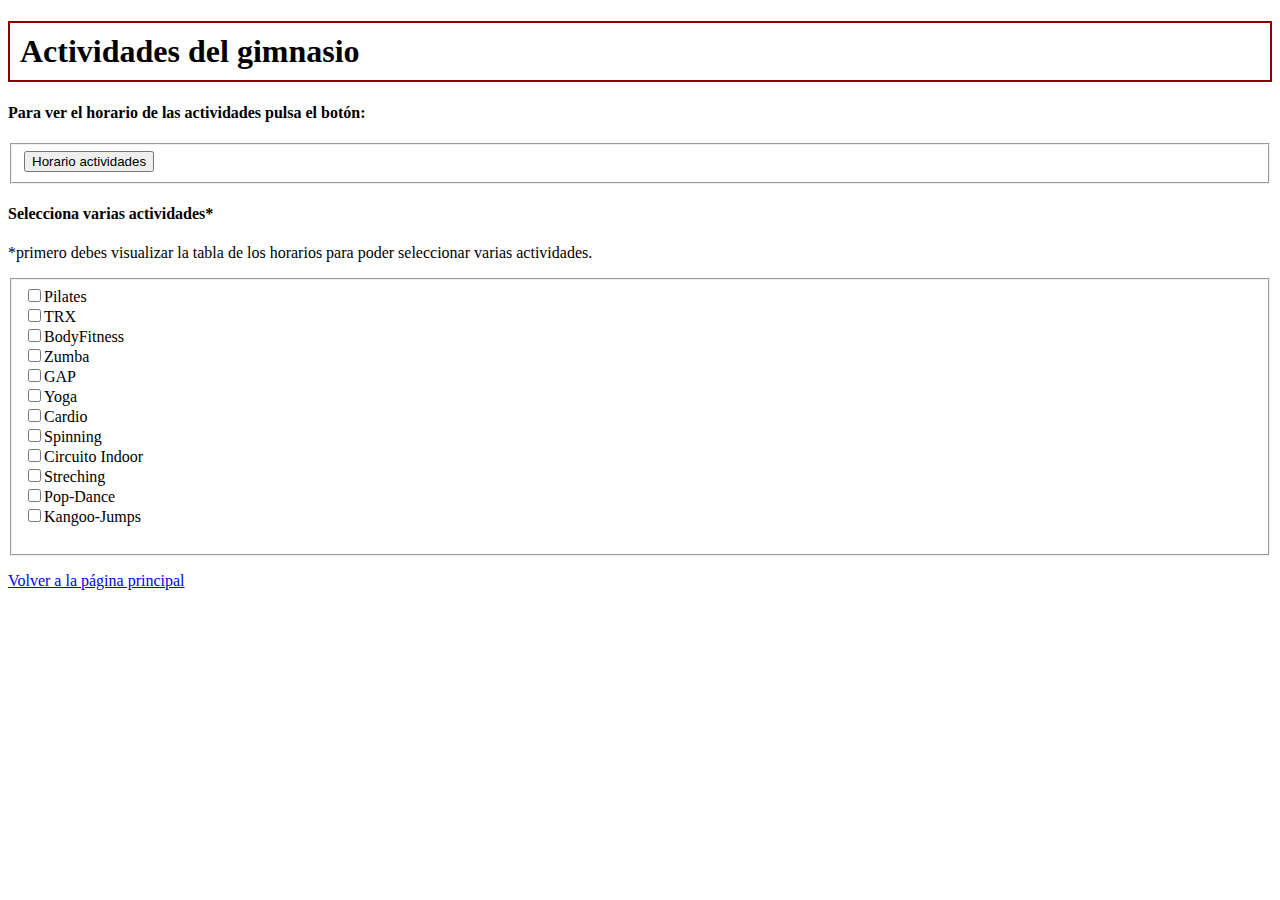
<file: actividades.html>
<!-- Página que muestra una tabla aleatoria con los horarios de las actividades
y permite seleccionar varias para verlas en la tabla

Alumno: Cirstea Elena
Curso: DAW2
-->

<!DOCTYPE html>
<html lang="es">

<head>
    <title>Actividades</title>
    <script type="text/javascript" src="horario.js" defer></script>
    <meta charset="utf-8">
    <!-- Estilos -->
    <style>
        table,
        th,
        td,
        tr {
            border: 1px solid black;
            text-align: center;
            padding: 5px;

        }

        h1 {
            border: 2px solid darkred;
            padding: 10px;
        }
    </style>
</head>

<body>
    <h1>Actividades del gimnasio</h1>
    <h4>Para ver el horario de las actividades pulsa el botón: </h4>
    <fieldset>
        <button type="button" onclick="tablaActividades();">Horario actividades</button>
    </fieldset>
    <h4>Selecciona varias actividades*</h4>
    <p>*primero debes visualizar la tabla de los horarios para poder seleccionar varias actividades.</p>
    <!-- Lista de actividades para que el usuario elija -->
    <form action="">
        <fieldset>
            <input type="checkbox" name="lista_actividades" value="Pilates" onclick="seleccionaActividad();">Pilates<br>
            <input type="checkbox" name="lista_actividades" value="TRX" onclick="seleccionaActividad();">TRX<br>
            <input type="checkbox" name="lista_actividades" value="BodyFitness"
                onclick="seleccionaActividad();">BodyFitness<br>
            <input type="checkbox" name="lista_actividades" value="Zumba" onclick="seleccionaActividad();">Zumba<br>
            <input type="checkbox" name="lista_actividades" value="GAP" onclick="seleccionaActividad();">GAP<br>
            <input type="checkbox" name="lista_actividades" value="Yoga" onclick="seleccionaActividad();">Yoga<br>
            <input type="checkbox" name="lista_actividades" value="Cardio" onclick="seleccionaActividad();">Cardio<br>
            <input type="checkbox" name="lista_actividades" value="Spinning"
                onclick="seleccionaActividad();">Spinning<br>
            <input type="checkbox" name="lista_actividades" value="Circuito Indoor"
                onclick="seleccionaActividad();">Circuito Indoor<br>
            <input type="checkbox" name="lista_actividades" value="Streching"
                onclick="seleccionaActividad();">Streching<br>
            <input type="checkbox" name="lista_actividades" value="Pop-Dance"
                onclick="seleccionaActividad();">Pop-Dance<br>
            <input type="checkbox" name="lista_actividades" value="Kangoo-Jumps"
                onclick="seleccionaActividad();">Kangoo-Jumps<br>
            <br>
        </fieldset>
    </form>
    <p> <a href="index.html">Volver a la página principal</a></p>
</body>

</html>
</file>
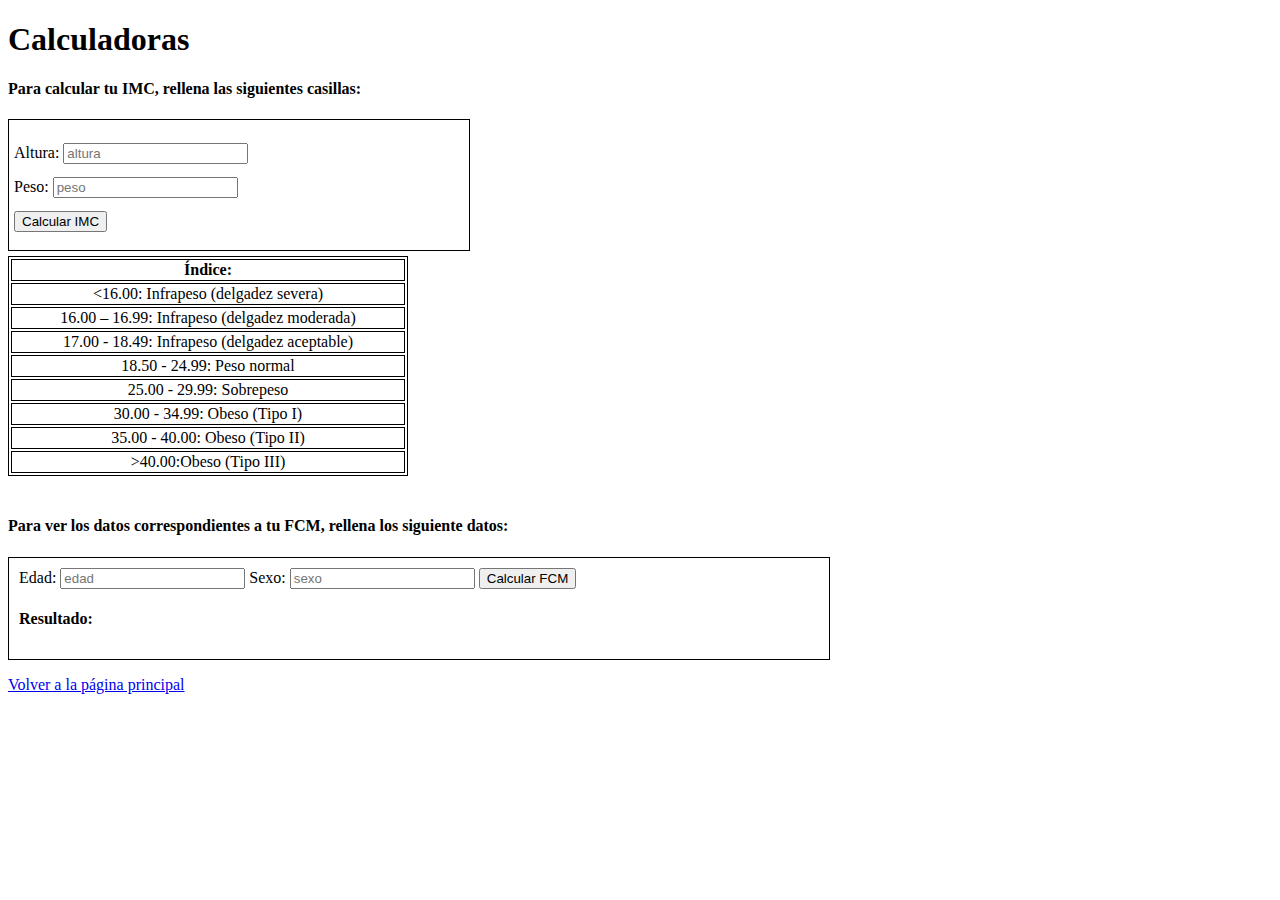
<file: calculadoras.html>
<!-- Página que presenta las dos calculadoras: IMC y FCMax.
Alumno: Cirstea Elena
Curso: DAW2-->

<!DOCTYPE html>
<html lang="es">

<head>
	<title>Calculadoras</title>
	<meta charset="utf-8">
	<script type="text/javascript" src="calcularIMC.js" defer></script>
	<script type="text/javascript" src="calcularFrecuencia.js" defer></script>

	<link rel="stylesheet" type="text/css" href="estilo.css">
	<style>
		table,
		th,
		td,
		tr {
			border: 1px solid black;
			width: 400px;
			text-align: center;
		}
	</style>
</head>

<body>
	<h1>Calculadoras</h1>
	<!-- Pido datos al usuario para calcular su IMC -->
	<div id="ejer1">
		<h4>Para calcular tu IMC, rellena las siguientes casillas:</h4>
		<div id="datos">
			<br />
			<label>Altura:</label>
			<input type="text" id="altura" placeholder="altura">
			<pre></pre>
			<label>Peso:</label>
			<input type="text" id="peso" placeholder="peso">
			<pre></pre>
			<button type="button" onclick="calcularIMC();" id="calcIMC">Calcular IMC</button>
		</div>
		<!-- <table style="width:100%"> -->
		<table id="tabla">
			<tr>
				<th id="indice">Índice: </th>
			</tr>
			<tr>
				<td id="delSev"> &lt;16.00: Infrapeso (delgadez severa)</td>
			</tr>
			<tr>
				<td id="delMod"> 16.00 – 16.99: Infrapeso (delgadez moderada)</td>
			</tr>
			<tr>
				<td id="infra">17.00 - 18.49: Infrapeso (delgadez aceptable)</td>

			</tr>
			<tr>
				<td id="normal">18.50 - 24.99: Peso normal</td>
			</tr>
			<tr>
				<td id="sobre">25.00 - 29.99: Sobrepeso</td>
			</tr>
			<tr>
				<td id="obeso1">30.00 - 34.99: Obeso (Tipo I) </td>
			</tr>
			<tr>
				<td id="obeso2">35.00 - 40.00: Obeso (Tipo II)</td>
			</tr>
			<tr>
				<td id="obeso3">&gt;40.00:Obeso (Tipo III) </td>
			</tr>
		</table>
	</div>

	<a href="index2.html"></a></p>

	<!-- Pido al usuario los datos correspondientes -->
	<h4>Para ver los datos correspondientes a tu FCM, rellena los siguiente datos: </h4>
	<div id="ejer2">
		Edad: <input type="text" id="edad" placeholder="edad">
		Sexo: <input type="text" id="sexo" placeholder="sexo">
		<!-- Muestro los resultados al usuario -->
		<button type="button" onclick="mostrarFrecuencia();">Calcular FCM</button>
		<div id="resulFCM">
			<h4>Resultado:</h4>
		</div>
	</div>

	<p> <a href="index.html">Volver a la página principal</a></p>
</body>

</html>
</file>
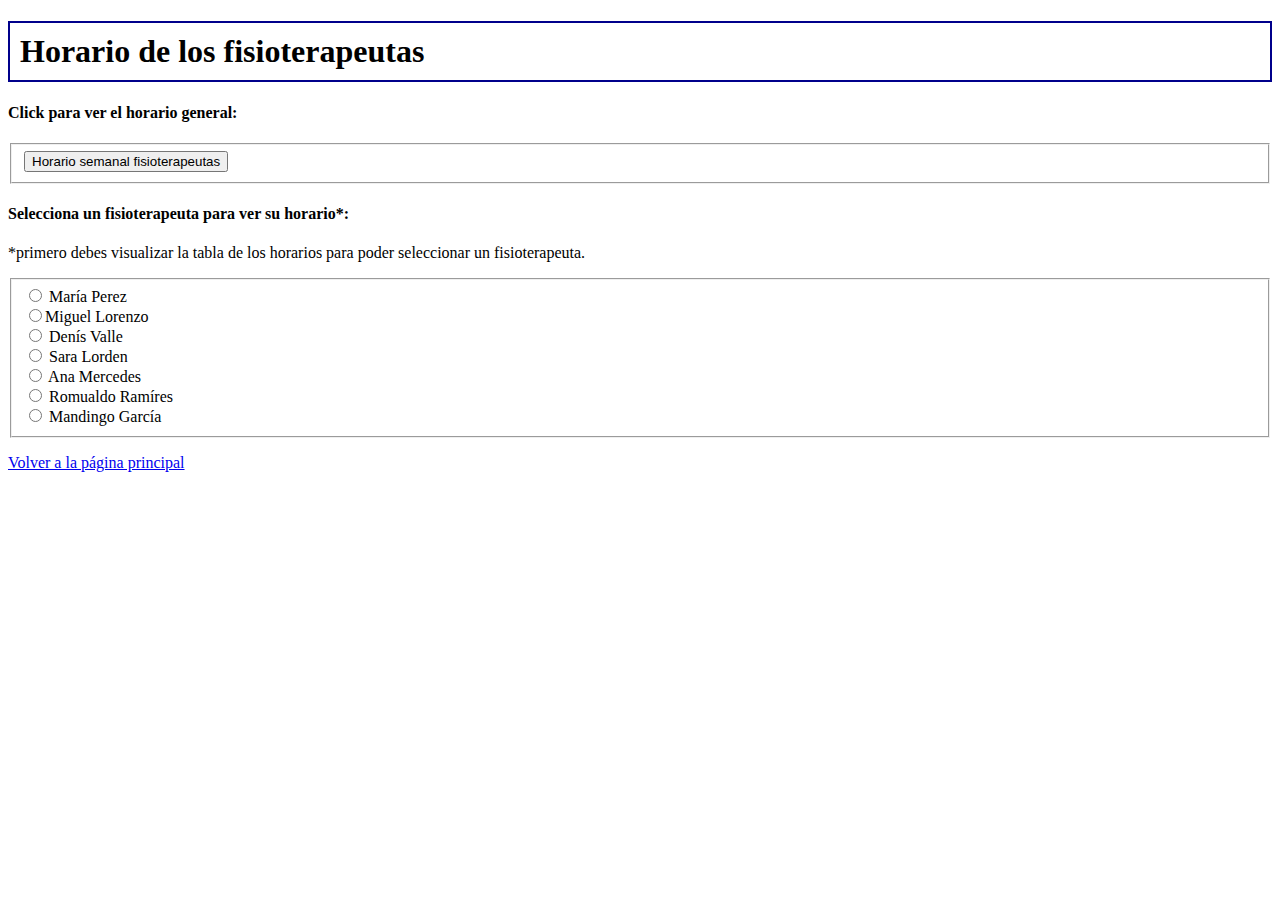
<file: fisios.html>
<!-- Página que muestra una tabla aleatoria con los horarios de los fisioterapeutas
Alumno: Cirstea Elena
Curso: DAW2
-->
<!DOCTYPE html>
<html lang="es">

<head>
    <title>Fisioterapeutas</title>
    <meta charset="utf-8">
    <script type="text/javascript" src="fisio.js" defer></script>
    <style>
        table,
        th,
        td,
        tr {
            border: 2px solid black;
            width: 800px;
            text-align: center;
            padding: 10px;
            width: 800px;
        }

        h1 {
            border: 2px solid darkblue;
            padding: 10px;
        }
    </style>
</head>

<body>

    <h1>Horario de los fisioterapeutas</h1>
    <h4> Click para ver el horario general: </h4>
    <fieldset>
        <button type="button" onclick="tablaFisio();">Horario semanal fisioterapeutas</button>
    </fieldset>
    <h4>Selecciona un fisioterapeuta para ver su horario*: </h4>
    <p>*primero debes visualizar la tabla de los horarios para poder seleccionar un fisioterapeuta.</p>
    <form action="">
        <fieldset>
            <input type="radio" name="fisio" value="María Perez" onclick="seleccionaFisio();"> María Perez<br>
            <input type="radio" name="fisio" value="Miguel Lorenzo" onclick="seleccionaFisio();">Miguel Lorenzo<br>
            <input type="radio" name="fisio" value="Denís Valle" onclick="seleccionaFisio();"> Denís Valle <br>
            <input type="radio" name="fisio" value="Sara Lorden" onclick="seleccionaFisio();"> Sara Lorden <br>
            <input type="radio" name="fisio" value="Ana Mercedes" onclick="seleccionaFisio();"> Ana Mercedes<br>
            <input type="radio" name="fisio" value="Romualdo Ramíres" onclick="seleccionaFisio();"> Romualdo
            Ramíres<br>
            <input type="radio" name="fisio" value="Mandingo García" onclick="seleccionaFisio();"> Mandingo
            García<br>
        </fieldset>
    </form>
    <p> <a href="index.html">Volver a la página principal</a></p>
</body>

</html>
</file>
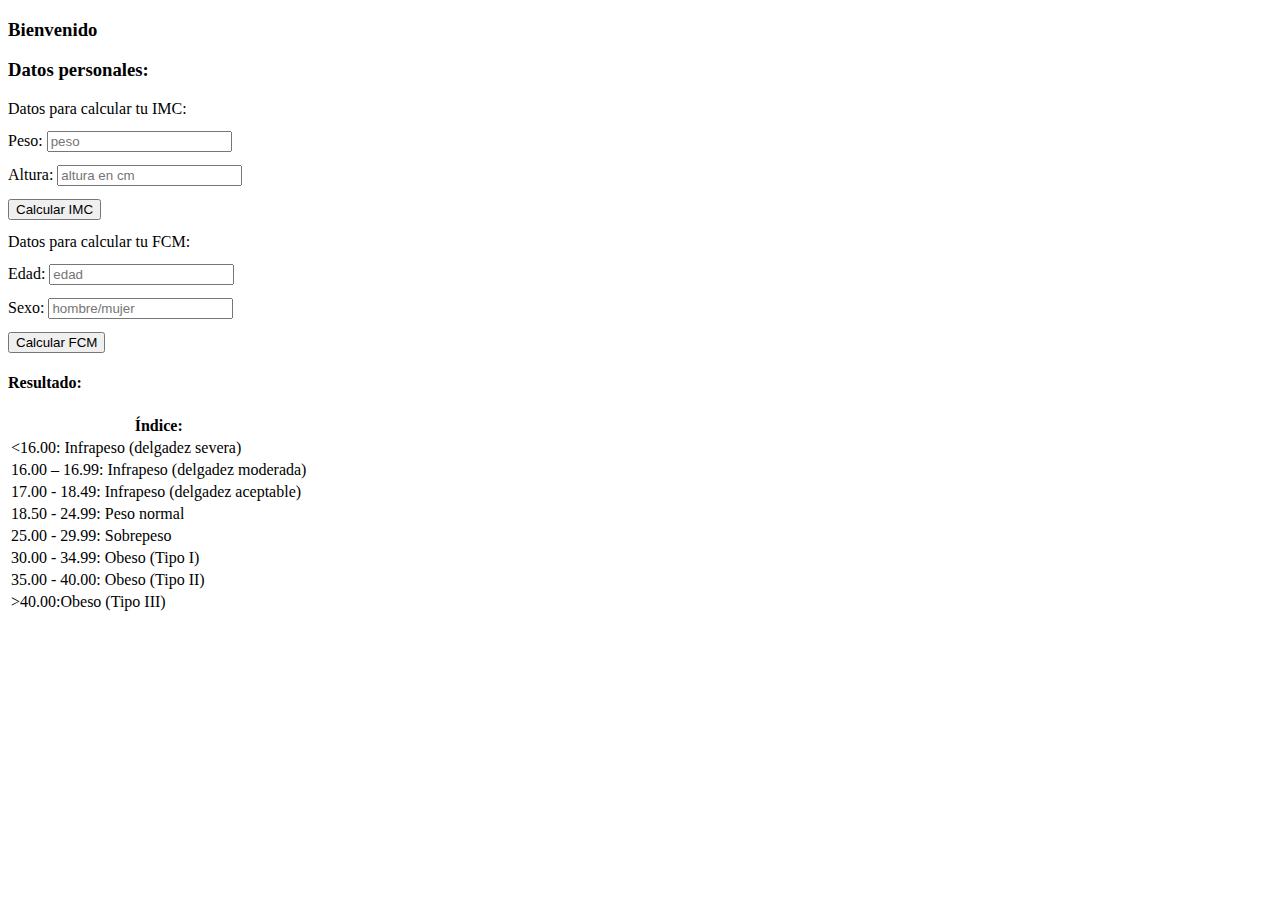
<file: indexCliente.html>
<!DOCTYPE html>
<html>
<head>
    <title>Gimnasio X: Área cliente</title>
	<meta charset="utf-8">
    <script type="text/javascript" src="usuarioWeb.js" defer></script>
    <script type="text/javascript" src="calcularFrecuencia.js" defer></script>
    <script type="text/javascript" src="calcularIMC.js" defer></script>
</head>
<body>
    <h3>Bienvenido</h3>
<h3>Datos personales:</h3>
<form action="submit">
<label>Datos para calcular tu IMC:</label>
<pre></pre>
<label>Peso:</label>
<input type="text" placeholder="peso" id="peso">
<pre></pre>
<label>Altura:</label>
<input type="text" placeholder="altura en cm" id="altura">
<pre></pre>
<button type="button" onclick="calcularIMC();" id="calcIMC">Calcular IMC</button>
<pre></pre>
<label>Datos para calcular tu FCM: </label>
<pre></pre>
<label>Edad:</label>
<input type="text" placeholder="edad" id="edad">
<pre></pre>
<label>Sexo:</label>
<input type="text" placeholder="hombre/mujer" id="sexo">
<pre></pre>
<button type="button" onclick="mostrarFrecuencia();">Calcular FCM</button>
		<div id="resulFCM">
			<h4>Resultado:</h4>
		</div>
    </form>
    <table id="tabla">
			<tr>
				<th id="indice">Índice: </th>
			</tr>
			<tr>
				<td id="delSev"> &lt;16.00: Infrapeso (delgadez severa)</td>
			</tr>
			<tr>
				<td id="delMod"> 16.00 – 16.99: Infrapeso (delgadez moderada)</td>
			</tr>
			<tr>
				<td id="infra">17.00 - 18.49: Infrapeso (delgadez aceptable)</td>

			</tr>
			<tr>
				<td id="normal">18.50 - 24.99: Peso normal</td>
			</tr>
			<tr>
				<td id="sobre">25.00 - 29.99: Sobrepeso</td>
			</tr>
			<tr>
				<td id="obeso1">30.00 - 34.99: Obeso (Tipo I) </td>
			</tr>
			<tr>
				<td id="obeso2">35.00 - 40.00: Obeso (Tipo II)</td>
			</tr>
			<tr>
				<td id="obeso3">&gt;40.00:Obeso (Tipo III) </td>
			</tr>
		</table>
	</div>

</body>
</html>
</file>
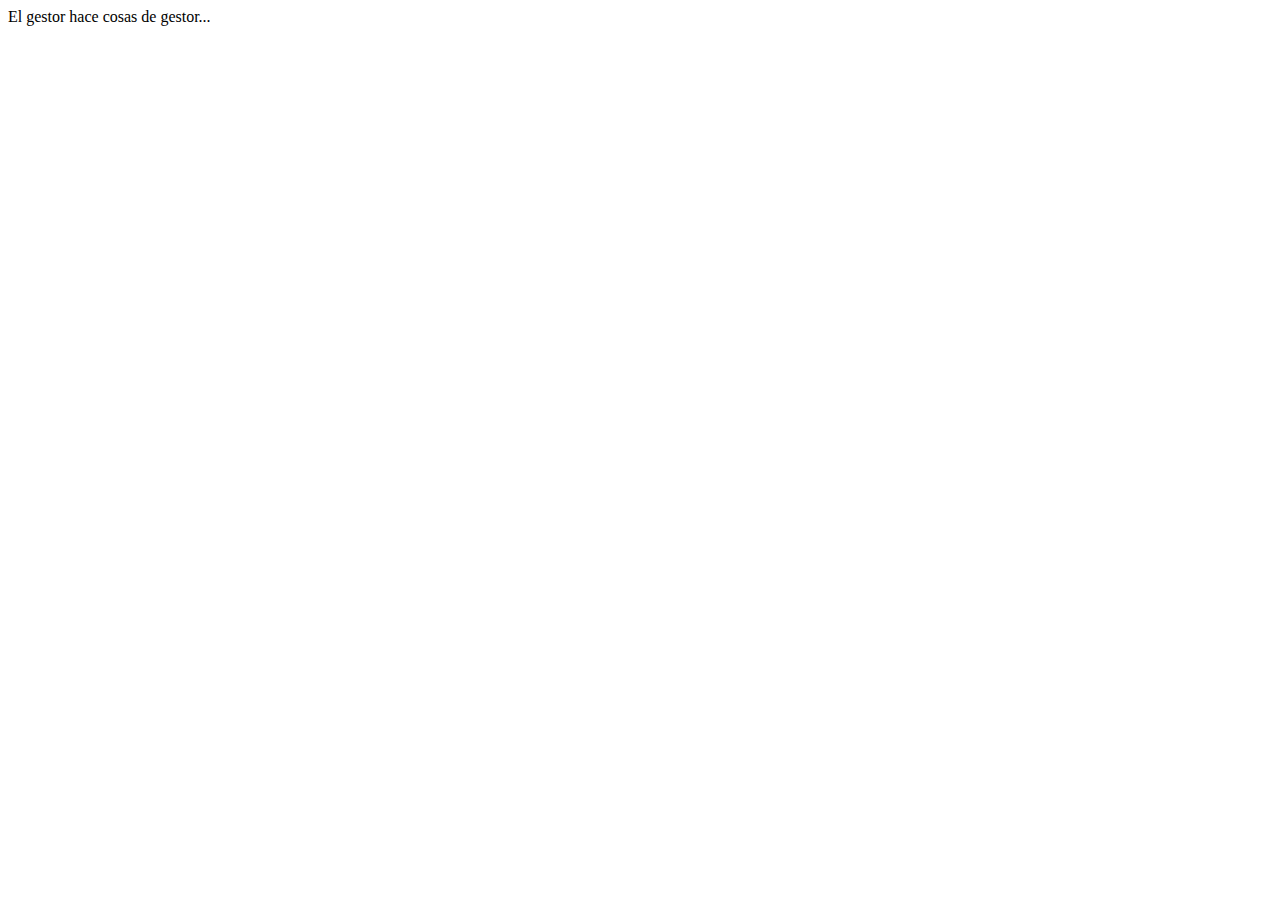
<file: indexGestor.html>
<!DOCTYPE html>
<html>
<head>
    <title>Gimnasio X: Área gestor</title>
	<meta charset="utf-8">
    <script type="text/javascript" src="usuarioWeb.js" defer></script>
</head>
<body>

El gestor hace cosas de gestor...

</body>


</html>
</file>
<file: estilo.css>
#datos {
    border: 1px solid black;
    width: 450px;
    height: 120px;
    padding: 5px;
    margin-bottom: 5px;;
}
#ejer1{
    width: 450px;
    padding-bottom: 20px;
}
#ejer2{
    padding: 10px;
    width: 800px;
    border: 1px solid black;
}
</file>
